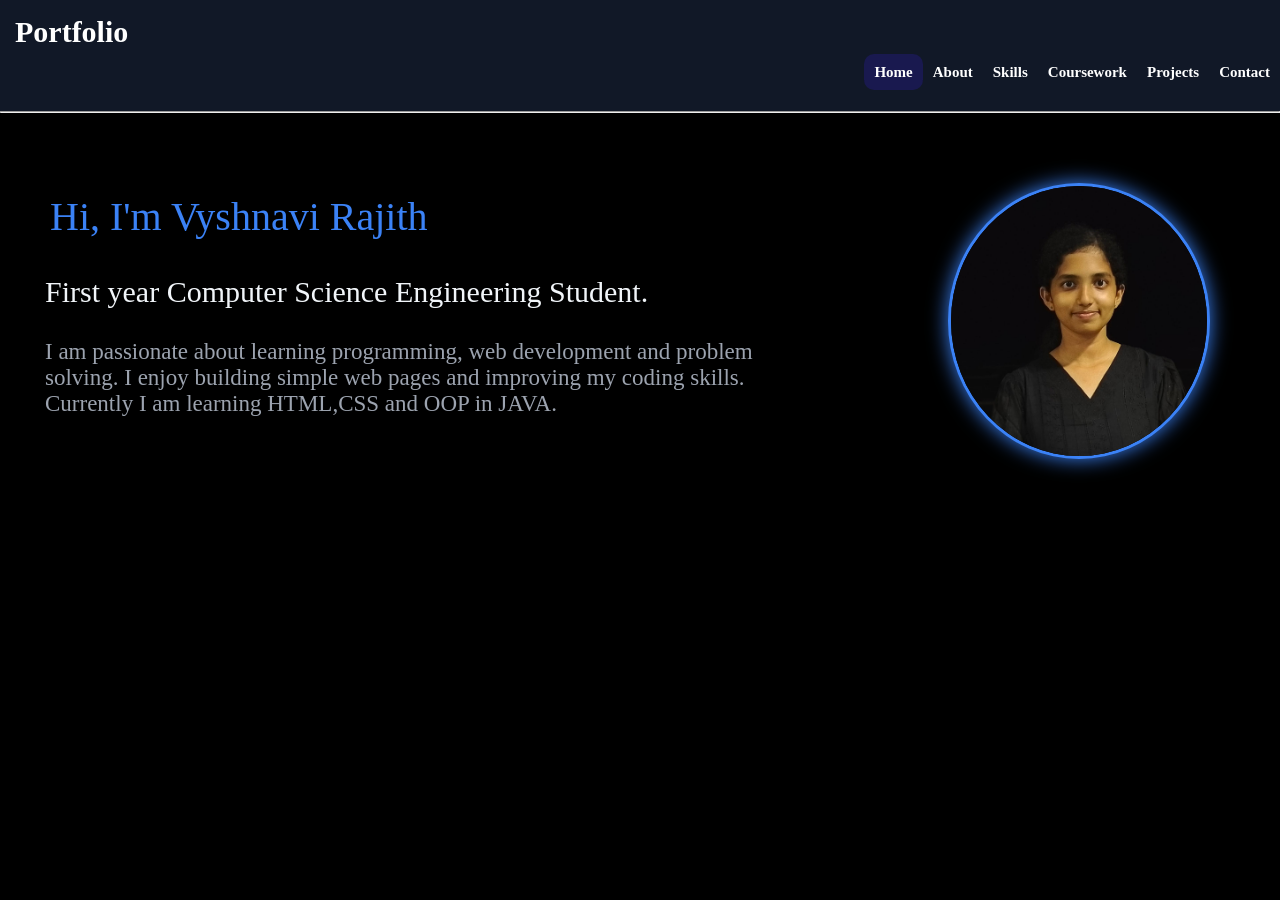
<file: index.html>
<!DOCTYPE html>
<html>
    <head>
        <meta name="viewport" content="width=device-width,initial-scale=1.0">
        <title>my-portfolio</title>
        <link rel="stylesheet" href="style.css">
        <style>
            .home{
                background-color: rgb(25, 25, 79);
                border-radius: 10px;
            }
        </style>
    </head>
    <body>
        <h2 class="head">Portfolio</h2>
        <ul class="navigation">
            <li><a href="index.html" class="home">Home</a></li>
            <li><a href="about.html" class="about">About</a></li>
            <li><a href="skills.html" class="skills">Skills</a></li>
            <li><a href="coursework.html" class="coursework">Coursework</a></li>
            <li><a href="projects.html" class="projects">Projects</a></li>
            <li><a href="contact.html" class="contact">Contact</a></li> 
        </ul>
        <hr>
        <img src="img.jpeg" class="img">
        <div class="para">
            <p class="name">Hi, I'm Vyshnavi Rajith </p>
            <p class="clg">First year Computer Science Engineering Student.</p>
            <p class="me">I am passionate about learning programming, web development and problem solving. I enjoy building simple web pages and improving my coding skills. Currently I am learning HTML,CSS and OOP in JAVA.</p>
        </div>
    </body>
</html>
</file>
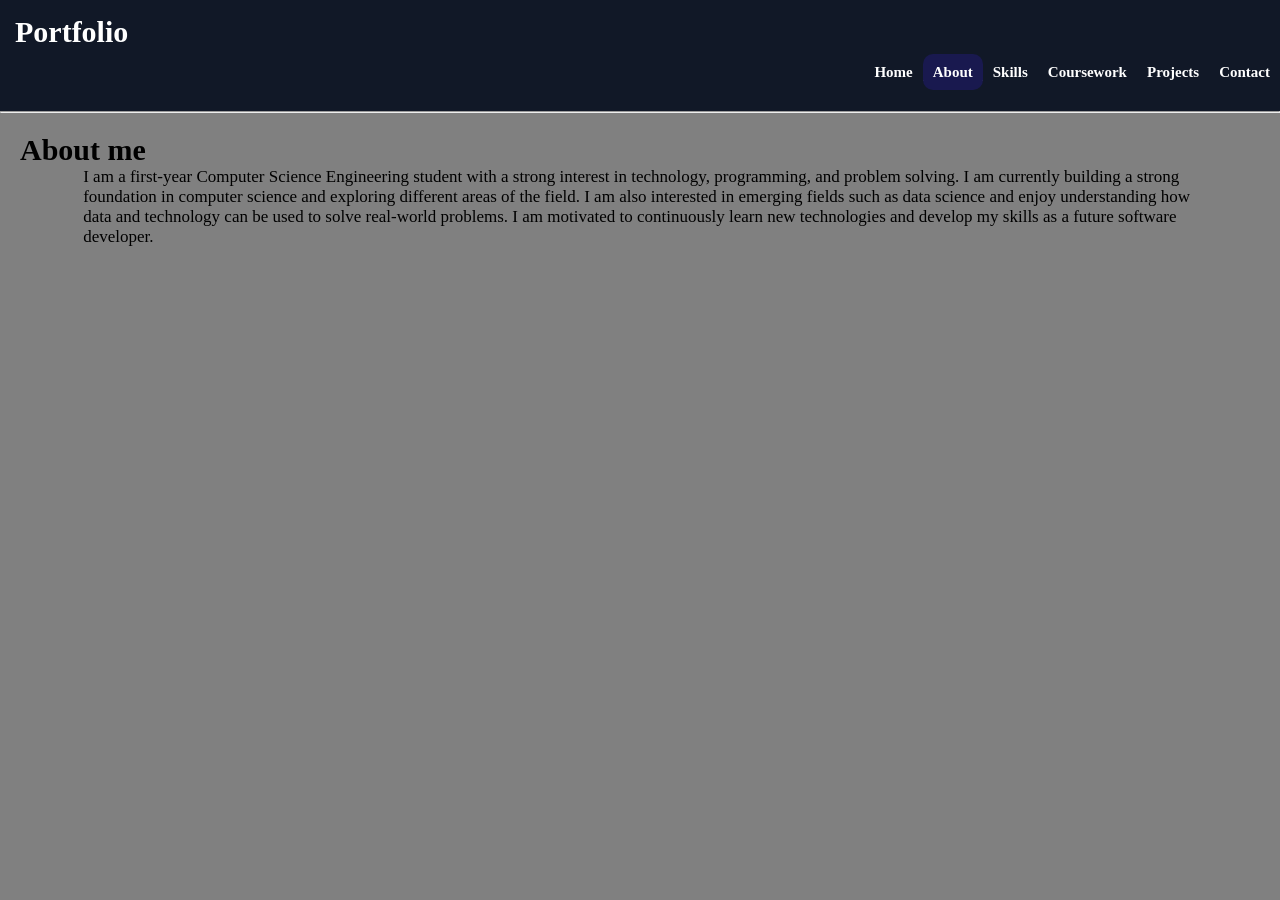
<file: about.html>
<!DOCTYPE html>
<html>
    <head>
        <meta name="viewport" content="width=device-width,initial-scale=1.0">
        <title>my-portfolio</title>
        <link rel="stylesheet" href="style.css">
        <style>
            *{
                background-color: gray;
            }
            .about{
                background-color: rgb(25, 25, 79);
                border-radius: 10px;
            }
        </style>
    </head>
    <body>
        <h2 class="head">Portfolio</h2>
        <ul class="navigation">
            <li><a href="index.html" class="home">Home</a></li>
            <li><a href="about.html" class="about">About</a></li>
            <li><a href="skills.html" class="skills">Skills</a></li>
            <li><a href="coursework.html" class="coursework">Coursework</a></li>
            <li><a href="projects.html" class="projects">Projects</a></li>
            <li><a href="contact.html" class="contact">Contact</a></li> 
        </ul>
        <hr>
        <h2 class="aboutme">About me</h2>
        <p class="aboutmepara">I am a first-year Computer Science Engineering student with a strong interest in technology, programming, and problem solving. I am currently building a strong foundation in computer science and exploring different areas of the field. I am also interested in emerging fields such as data science and enjoy understanding how data and technology can be used to solve real-world problems. I am motivated to continuously learn new technologies and develop my skills as a future software developer.</p>
</html>
</file>
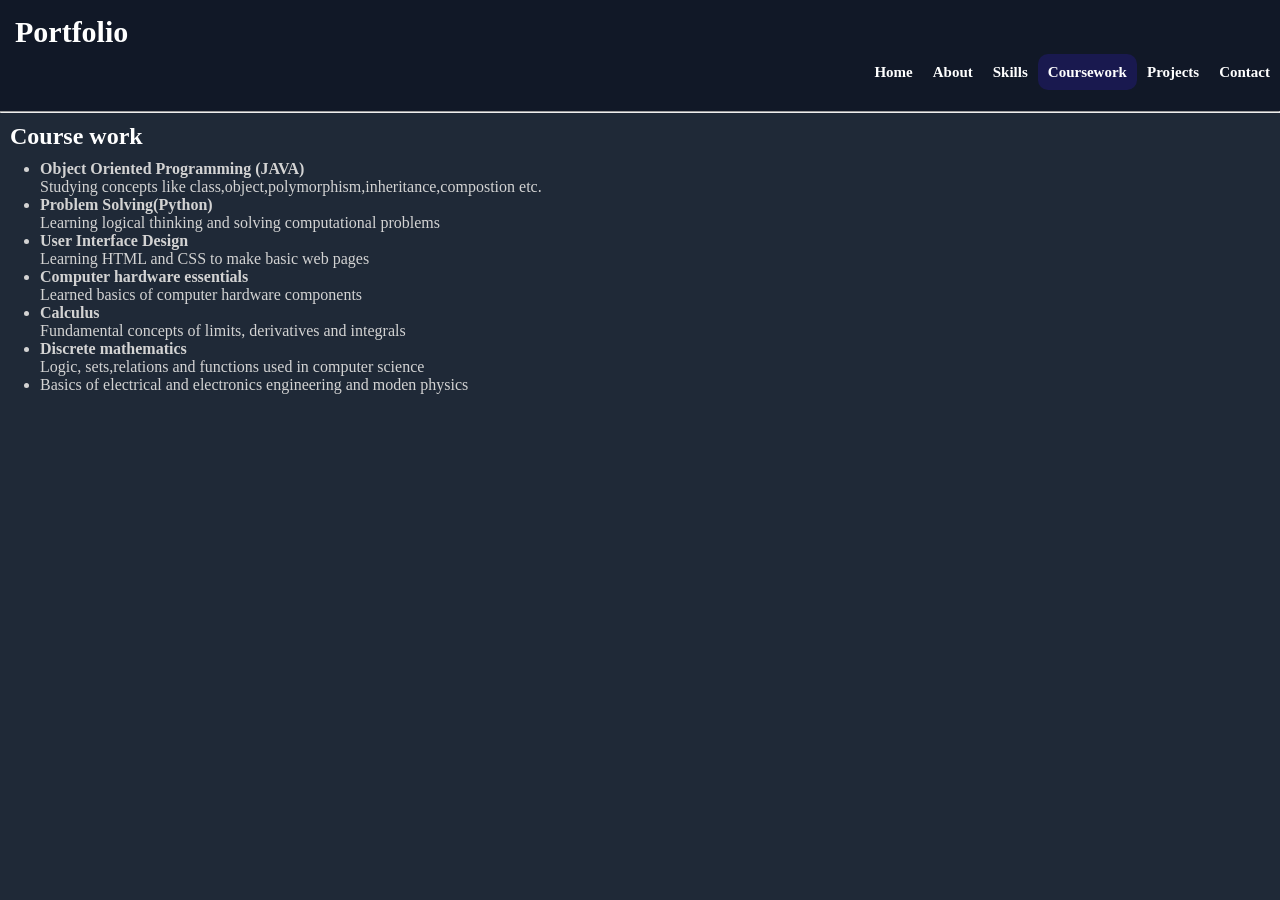
<file: coursework.html>
<!DOCTYPE html>
<html>
    <head>
        <meta name="viewport" content="width=device-width,initial-scale=1.0">
        <title>my-portfolio</title>
        <link rel="stylesheet" href="style.css">
        <style>
            *{
                background-color: #1f2937;
            }
            .coursework{
                background-color: rgb(25, 25, 79);
                border-radius: 10px;
            }
        </style>
    </head>
    <body>
        <h2 class="head">Portfolio</h2>
        <ul class="navigation">
            <li><a href="index.html" class="home">Home</a></li>
            <li><a href="about.html" class="about">About</a></li>
            <li><a href="skills.html" class="skills">Skills</a></li>
            <li><a href="coursework.html" class="coursework">Coursework</a></li>
            <li><a href="projects.html" class="projects">Projects</a></li>
            <li><a href="contact.html" class="contact">Contact</a></li> 
        </ul>
        <hr>
        <h2 class="cwhead">Course work</h2>
        <ul class="list">
            <li><b>Object Oriented Programming (JAVA)</b></li>
            <p>Studying concepts like class,object,polymorphism,inheritance,compostion etc.</p>
            <li><b>Problem Solving(Python)</b></li>
            <p>Learning logical thinking and solving computational problems</p>
            <li><b>User Interface Design</b></li>
            <p>Learning HTML and CSS to make basic web pages</p>
            <li><b>Computer hardware essentials</b></li>
            <p>Learned basics of computer hardware components </p>
            <li><b>Calculus</b></li>
            <p>Fundamental concepts of limits, derivatives and integrals</p>
            <li><b>Discrete mathematics</b></li>
            <p>Logic, sets,relations and functions used in computer science</p>
            <li>Basics of electrical and electronics engineering and moden physics</li>
        </ul>
    </body>
</html>
</file>
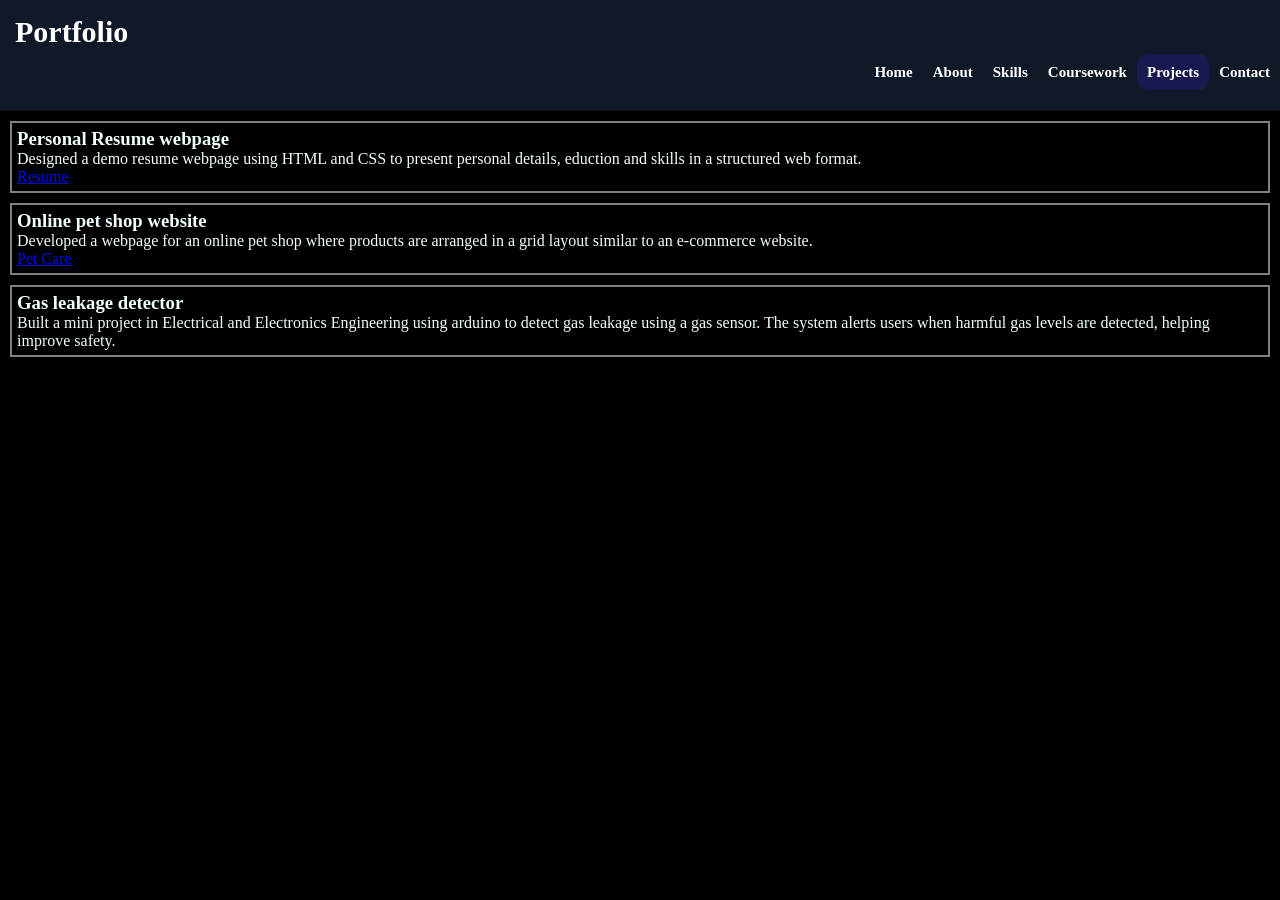
<file: projects.html>
<!DOCTYPE html>
<html>
    <head>
        <meta name="viewport" content="width=device-width,initial-scale=1.0">
        <title>my-portfolio</title>
        <link rel="stylesheet" href="style.css">
        <style>
            .projects{
                background-color: rgb(25, 25, 79);
                border-radius: 10px;
            }
            div{
                color: azure;
            }
        </style>
    </head>
    <body>
        <h2 class="head">Portfolio</h2>
        <ul class="navigation">
            <li><a href="index.html" class="home">Home</a></li>
            <li><a href="about.html" class="about">About</a></li>
            <li><a href="skills.html" class="skills">Skills</a></li>
            <li><a href="coursework.html" class="coursework">Coursework</a></li>
            <li><a href="projects.html" class="projects">Projects</a></li>
            <li><a href="contact.html" class="contact">Contact</a></li> 
        </ul>
        <div class="p">
            <h3>Personal Resume webpage</h3>
            <p>Designed a demo resume webpage using HTML and CSS to present personal details, eduction and skills in a structured web format.</p>
            <a href="resume.html" target="_blank" style="color: blue;">Resume</a>
        </div>
        <div class="p">
            <h3>Online pet shop website</h3>
            <p>Developed a webpage for an online pet shop where products are arranged in a grid layout similar to an e-commerce website.</p>
            <a href="cat.html" target="_blank" style="color: blue;">Pet Care</a>
        </div>
        <div class="p">
            <h3>Gas leakage detector</h3>
            <p>Built a mini project in Electrical and Electronics Engineering using arduino to detect gas leakage using a gas sensor. The system alerts users when harmful gas levels are detected, helping improve safety.</p>
        </div>
    </body>
</html>
</file>
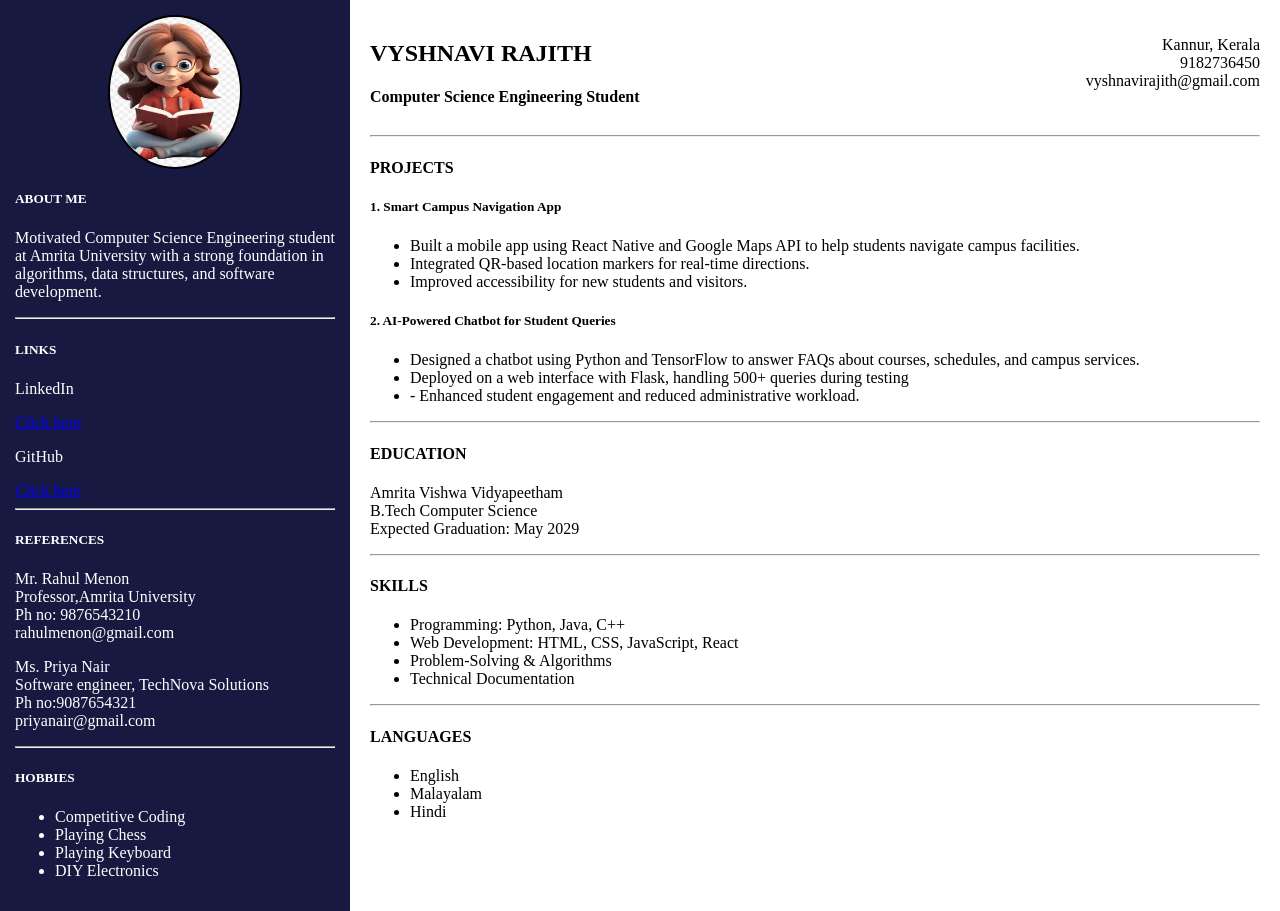
<file: resume.html>
<!DOCTYPE html>
<html>
<head>
    <meta name="viewport" content="width=device-width,initial-scale=1.0">
<title>Resume</title>

<style>

body{
    margin:0;
}

.container{
    display:flex;
    flex-wrap:wrap;
}
.div1{
    background-color: rgb(24, 25, 65);
    color:white;
    width:25%;
    min-width:250px;
    padding:15px;
}
.img{
    height:150px;
    width:130px;
    border-radius:50%;
    border:2px solid black;
    display:block;
    margin:auto;
}
.content{
    flex:1;
    padding:20px;
}
.header{
    display:flex;
    justify-content:space-between;
    flex-wrap:wrap;
}

.header-left{
    width:60%;
}

.header-right{
    text-align:right;
}

@media(max-width:800px){

.container{
    flex-direction:column;
}

.div1{
    width:100%;
}

.header{
    flex-direction:column;
}

.header-right{
    text-align:left;
}

}

</style>
</head>

<body>

<div class="container">


<div class="div1">

<img class="img" src="[data-uri]">

<h5>ABOUT ME</h5>
<p>Motivated Computer Science Engineering student at Amrita University with a strong foundation in algorithms, data structures, and software development.</p>

<hr>

<h5>LINKS</h5>

<p>LinkedIn</p>
<a href="https://www.linkedin.com/in/vyshnavi-rajith-69374638b/">Click here</a>

<p>GitHub</p>
<a href="https://github.com/vyshnavirajith">Click here</a>
<hr>
<h5>REFERENCES</h5>
<p>Mr. Rahul Menon<br>Professor,Amrita University<br>Ph no: 9876543210<br>rahulmenon@gmail.com</p>
<p>Ms. Priya Nair<br>Software engineer, TechNova Solutions<br>Ph no:9087654321<br>priyanair@gmail.com</p>
<hr>
<h5>HOBBIES</h5>
<ul>
<li>Competitive Coding</li>
<li>Playing Chess</li>
<li>Playing Keyboard</li>
<li>DIY Electronics</li>
</ul>
</div>
<div class="content">

<div class="header">

<div class="header-left">
<h2>VYSHNAVI RAJITH</h2>
<h4>Computer Science Engineering Student</h4>
</div>

<div class="header-right">
<p>Kannur, Kerala<br>
9182736450<br>
vyshnavirajith@gmail.com</p>
</div>

</div>

<hr>

<h4>PROJECTS</h4>
<h5>1. Smart Campus Navigation App</h5>
<ul>
<li>Built a mobile app using React Native and Google Maps API to help students navigate campus facilities.</li>
<li>Integrated QR-based location markers for real-time directions.</li>
<li>Improved accessibility for new students and visitors.</li>
</ul>
<h5>2. AI-Powered Chatbot for Student Queries</h5>
<ul>
<li>Designed a chatbot using Python and TensorFlow to answer FAQs about courses, schedules, and campus services.</li>
<li>Deployed on a web interface with Flask, handling 500+ queries during testing</li>
<li>- Enhanced student engagement and reduced administrative workload.</li>
</ul>
<hr>

<h4>EDUCATION</h4>
<p>
Amrita Vishwa Vidyapeetham<br>
B.Tech Computer Science<br>
Expected Graduation: May 2029
</p>

<hr>

<h4>SKILLS</h4>
<ul>
<li>Programming: Python, Java, C++</li>
<li>Web Development: HTML, CSS, JavaScript, React</li>
<li>Problem-Solving & Algorithms</li>
<li>Technical Documentation</li>
</ul>
<hr>
<h4>LANGUAGES</h4>
<ul>
<li>English</li>
<li>Malayalam</li>
<li>Hindi</li>
</ul>
</div>

</div>

</body>
</html>
</file>
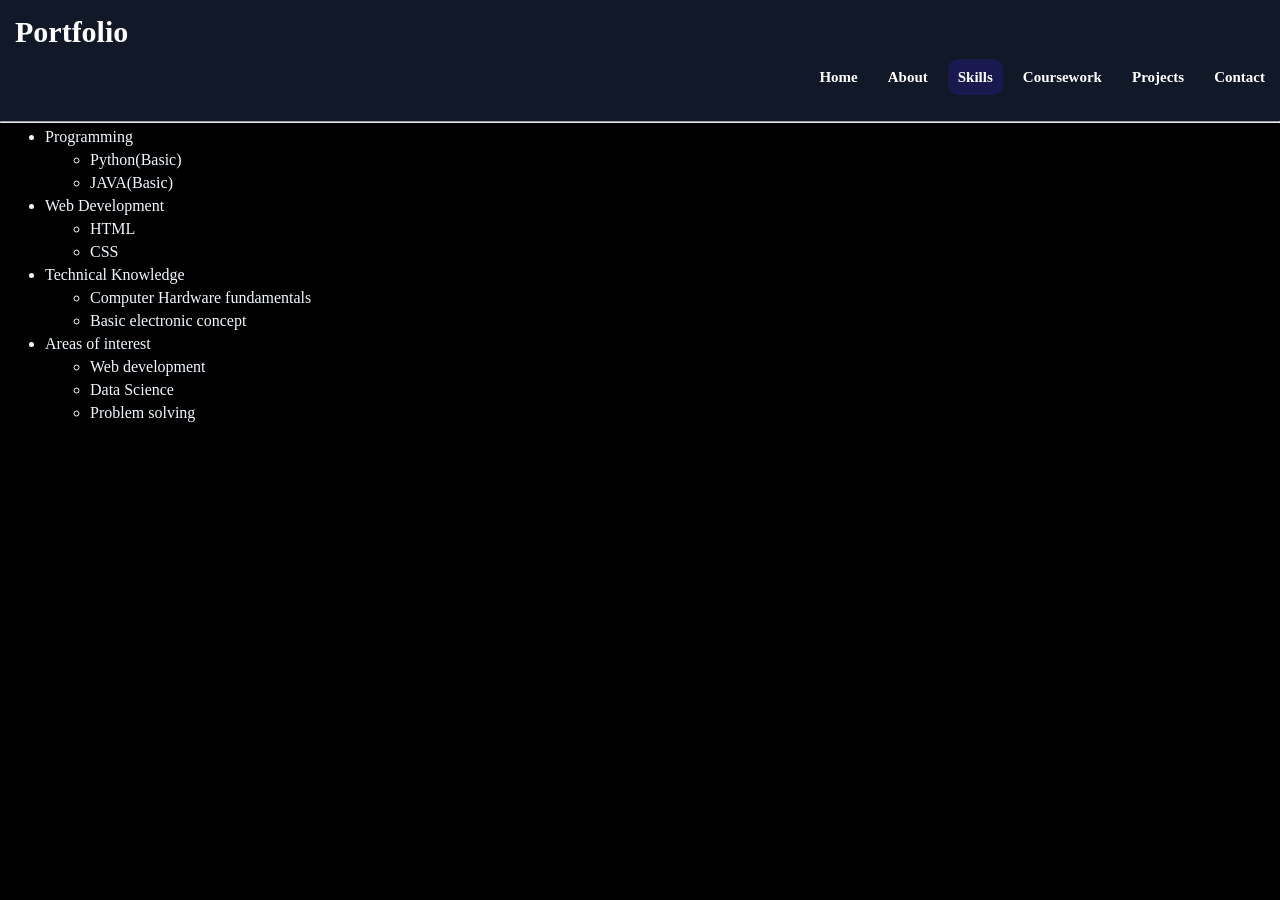
<file: skills.html>
<!DOCTYPE html>
<html>
    <head>
        <title>my-portfolio</title>
        <meta name="viewport" content="width=device-width,initial-scale=1.0">
        <link rel="stylesheet" href="style.css">
        <style>
            .skills{
                background-color: rgb(25, 25, 79);
                border-radius: 10px;
            }
            li{
                margin: 5px;
            }
        </style>
    </head>
    <body>
        <h2 class="head">Portfolio</h2>
        <ul class="navigation">
            <li><a href="index.html" class="home">Home</a></li>
            <li><a href="about.html" class="about">About</a></li>
            <li><a href="skills.html" class="skills">Skills</a></li>
            <li><a href="coursework.html" class="coursework">Coursework</a></li>
            <li><a href="projects.html" class="projects">Projects</a></li>
            <li><a href="contact.html" class="contact">Contact</a></li> 
        </ul>
        <hr>
        <ul class="skilllist">
            <li>Programming <ul>
                <li>Python(Basic)</li>
                <li>JAVA(Basic)</li></ul></li>
            <li>Web Development<ul>
                <li>HTML</li>
                <li>CSS</li>
            </ul></li>
            <li>Technical Knowledge<ul>
                <li>Computer Hardware fundamentals</li>
                <li>Basic electronic concept</li>
            </ul></li>  
            <li>Areas of interest<ul>
                <li>Web development</li>
                <li>Data Science</li>
                <li>Problem solving </li>
            </ul></li>  
        </ul>
    </body>
</html>
</file>
<file: style.css>
*{
    margin: 0px;
    background-color: black;
}
.head{
    background-color: #111827;
    color: white;
    font-size: 30px;
    padding: 15px;
}
.navigation{
    list-style-type: none;
    display: inline-block;
    display: flex;
    justify-content: flex-end;
    padding-top: 0px;
    padding-bottom: 30px;
    background-color: #111827;
    font-size: 15px;
    font-weight: bold;
}
            
.home{
    padding: 10px;
    background-color: #111827;
    color: white;
    text-decoration: none;
}
.about{
    padding: 10px;
    background-color: #111827;
    color: white;
    text-decoration: none;
}
.skills{
    padding: 10px;
    background-color: #111827;
    color: white;
    text-decoration: none;
}
.coursework{
    padding: 10px;
    background-color: #111827;
    color: white;
    text-decoration: none;
}
.projects{
    padding: 10px;
    background-color: #111827;
    color: white;
    text-decoration: none;
}
.contact{
    padding: 10px;
    background-color: #111827;
    color: white;
    text-decoration: none;
} 
.img{
    width: 20%;
    margin: 70px;
    border-radius: 50%;
    float: right;
    border: 3px solid #3b82f6;
    box-shadow: 0 0 20px #3b82f6;
                
}  
.name{
    color: #3b82f6;
    padding: 20px;
    margin-top: 60px;
    margin-left: 30px;
    font-size: 40px;
}
.clg{
    color: #f1f5f9;
    font-size: 30px;
    padding: 15px;
    margin-left: 30px;
}
.me{
    color: #9ca3af;
    font-size: 23px;
    padding: 15px;
    width: 60%;
    margin-left: 30px;
}
@media(max-width:600px){
    .img{
        width: 60%;
    }
    .navigation{
        display: block;
        align-items: center;
    }
    .home{
        display: block;
    }
    .about{
        display: block;
    }
    .skills{
        display: block;
    }
    .coursework{
        display: block;
    }
    .projects{
        display: block;
    }
    .contact{
        display: block;
    }
    .para{
        text-align: center;
    }
    .me{
    font-size: 20px;
    width: fit-content;
    }
}
.home:hover{
    color: #3b82f6;
    cursor: pointer;
}
.about:hover{
    color: #3b82f6;
    cursor: pointer;
}
.skills:hover{
    color: #3b82f6;
    cursor: pointer;
}
.coursework:hover{
    color: #3b82f6;
    cursor: pointer;
}
.projects:hover{
    color: #3b82f6;
    cursor: pointer;
}
.contact:hover{
    color: #3b82f6;
    cursor: pointer;
}
.aboutme{
    color: black;
    padding-top: 20px;
    padding-left: 20px;
    font-size: 30px;
}
.aboutmepara{
    color: black;
    width: 87%;
    margin: auto;
    font-size: 17px;
}
.cwhead{
    color: white;
    margin: 10px;
}
.list{
    color: lightgray;
}
.contacthead{
    font-size: 20px;
    text-align: center;
    padding-top: 40px;
}
.contactpara{
    text-align: center;
    padding: 5px;
}
.c{
    text-align: center;
    padding: 20px;
    font-size: 20px;

}
.gicon{
    width: 35px;
    height: 35px;
    margin: 10px;
}
.lnicon{
    width: 35px;
    height: 35px;
    margin: 10px;
}
.giticon{
    width: 35px;
    height: 35px;
    margin: 10px;
}
.icon{
    padding-top: 70px;
}
.skilllist{
    color: aliceblue;
}
.p{
    border: 2px solid grey;
    padding: 5px;
    margin: 10px;
}
</file>
